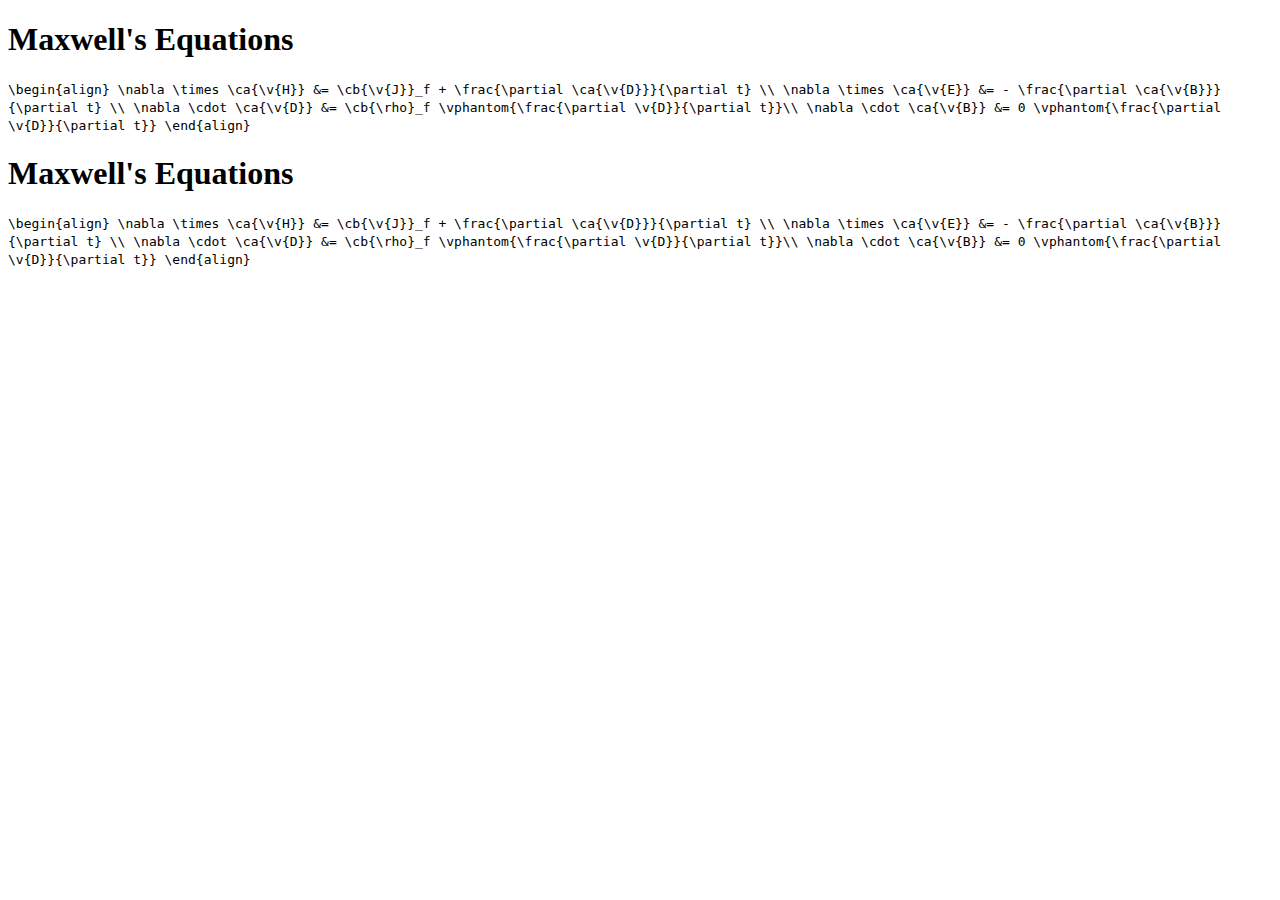
<file: src/index.html>
<!doctype html>
<html lang="en-US">
  <head>
    <meta charset="utf-8" />
    <meta name="viewport" content="width=device-width" />
    <link rel="stylesheet" href="styles.css">
    <title>Nick's Electromagnetic Notes</title>
    <style>
      .color_a {
        fill: blue !important;
      }
      .color_b {
        fill: red !important;
      }
    </style>
  </head>
  <body>
    <div class="flex flex-row items-center justify-center">
      <div class="flex flex-col items-center">
        <h1>
          Maxwell's Equations
        </h1>
        <code class="tex">
          \begin{align}
            \nabla \times \ca{\v{H}} &= \cb{\v{J}}_f + \frac{\partial \ca{\v{D}}}{\partial t} \\
            \nabla \times \ca{\v{E}} &= - \frac{\partial \ca{\v{B}}}{\partial t} \\
            \nabla \cdot \ca{\v{D}} &= \cb{\rho}_f
            \vphantom{\frac{\partial \v{D}}{\partial t}}\\
            \nabla \cdot \ca{\v{B}} &= 0 
            \vphantom{\frac{\partial \v{D}}{\partial t}}
          \end{align}
        </code>
      </div>
      <div class="flex flex-col items-center">
        <h1>
          Maxwell's Equations
        </h1>
        <code class="tex">
          \begin{align}
            \nabla \times \ca{\v{H}} &= \cb{\v{J}}_f + \frac{\partial \ca{\v{D}}}{\partial t} \\
            \nabla \times \ca{\v{E}} &= - \frac{\partial \ca{\v{B}}}{\partial t} \\
            \nabla \cdot \ca{\v{D}} &= \cb{\rho}_f
            \vphantom{\frac{\partial \v{D}}{\partial t}}\\
            \nabla \cdot \ca{\v{B}} &= 0 
            \vphantom{\frac{\partial \v{D}}{\partial t}}
          \end{align}
        </code>
      </div>
    </div>
  </body>
</html>
</file>
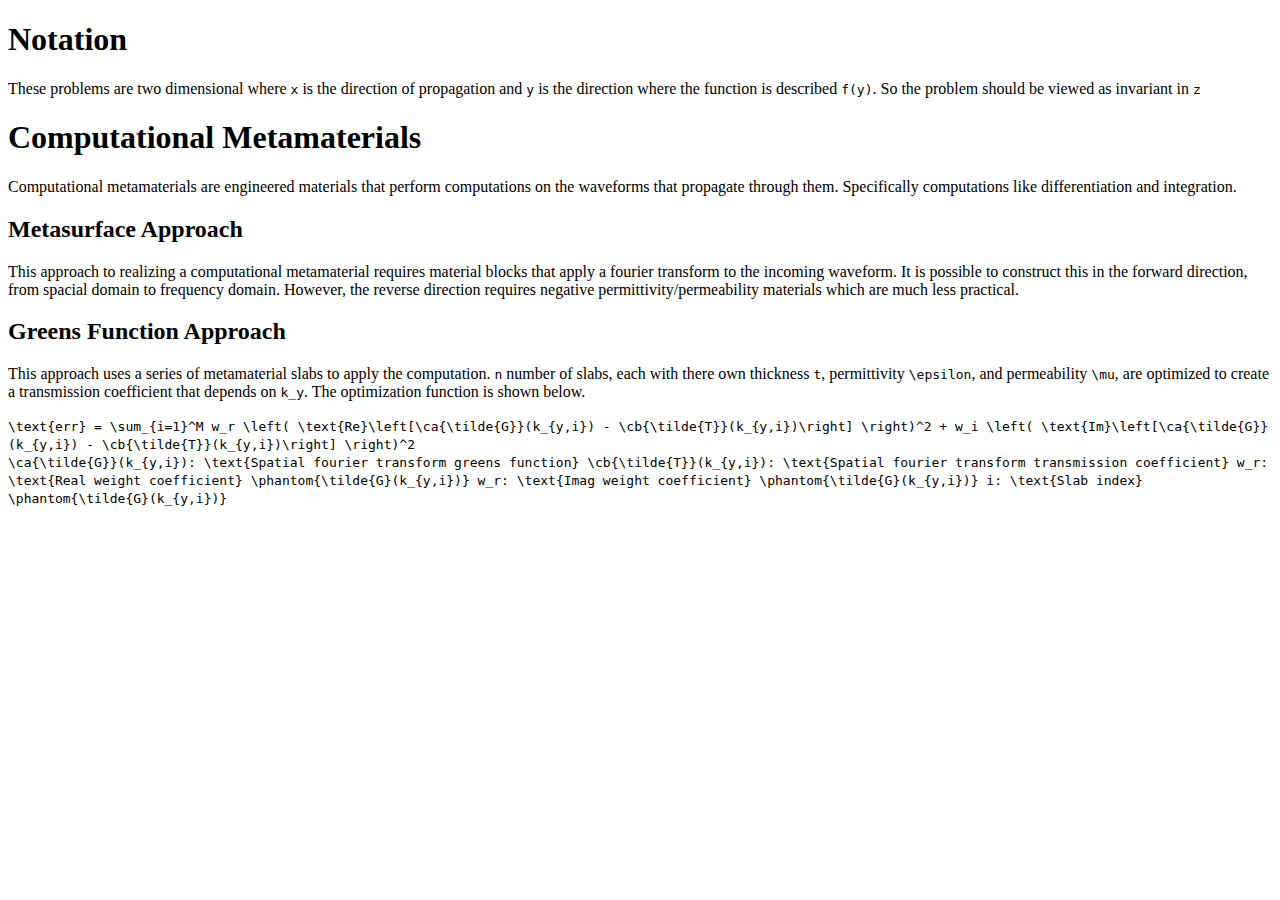
<file: src/performing_mathematical_operations_with_metamaterials.html>
<!doctype html>
<html lang="en-US">
  <head>
    <meta charset="utf-8" />
    <meta name="viewport" content="width=device-width" />
    <link rel="stylesheet" href="styles.css">
    <title>nbh</title>
    <style>
      .color_a {
        fill: red !important;
      }
      .color_b {
        fill: blue !important;
      }
    </style>
  </head>
  <body>
    <div class="flex flex-col m-4">
      <h1 class="text-xl font-bold">Notation</h1>
      <p>
        These problems are two dimensional where
        <code class="tex-inline">x</code>
        is the direction of propagation and
        <code class="tex-inline">y</code>
        is the direction where the function is described
        <code class="tex-inline">f(y)</code>.
        So the problem should be viewed as invariant in
        <code class="tex-inline">z</code>
      </p>
      <h1 class="text-xl font-bold">Computational Metamaterials</h1>
      <p>
        Computational metamaterials are engineered materials that perform computations on the waveforms that propagate through them.
        Specifically computations like differentiation and integration.
      </p>
      <h2 class="text-lg font-bold">Metasurface Approach</h2>
      <p>
        This approach to realizing a computational metamaterial requires material blocks that apply a fourier transform to the incoming waveform.
        It is possible to construct this in the forward direction, from spacial domain to frequency domain. 
        However, the reverse direction requires negative permittivity/permeability materials which are much less practical.
      </p>
      <h2 class="text-lg font-bold">Greens Function Approach</h2>
      <p>
        This approach uses a series of metamaterial slabs to apply the computation.
        <code class="tex-inline">n</code> number of slabs, each with there own thickness <code class="tex-inline">t</code>,
        permittivity <code class="tex-inline">\epsilon</code>, and permeability <code class="tex-inline">\mu</code>, 
        are optimized to create a transmission coefficient that depends on 
        <code class="tex-inline">k_y</code>.
        The optimization function is shown below.
      </p>
      <div class="flex flex-col md:flex-row justify-center items-center">
        <div class="flex justify-center md:justify-end items-center w-full md:w-1/2 md:m-4 my-4">
          <code class="tex">
            \text{err} = \sum_{i=1}^M 
            w_r
            \left(
              \text{Re}\left[\ca{\tilde{G}}(k_{y,i}) - 
              \cb{\tilde{T}}(k_{y,i})\right]
            \right)^2
            +
            w_i
            \left(
              \text{Im}\left[\ca{\tilde{G}}(k_{y,i}) - 
              \cb{\tilde{T}}(k_{y,i})\right]
            \right)^2
          </code>
        </div>
        <div class="flex flex-col justify-center md:justify-start w-full md:w-1/2 md:m-4 my-4">
          <code class="tex">
            \ca{\tilde{G}}(k_{y,i}): \text{Spatial fourier transform greens function}
          </code>
          <code class="tex">
            \cb{\tilde{T}}(k_{y,i}): \text{Spatial fourier transform transmission coefficient}
          </code>
          <code class="tex">
            w_r: \text{Real weight coefficient}
            \phantom{\tilde{G}(k_{y,i})}
          </code>
          <code class="tex">
            w_r: \text{Imag weight coefficient}
            \phantom{\tilde{G}(k_{y,i})}
          </code>
          <code class="tex">
            i: \text{Slab index}
            \phantom{\tilde{G}(k_{y,i})}
          </code>
        </div>
      </div>
    </div>
  </body>
</html>
</file>
<file: src/styles.css>
@tailwind base;
@tailwind components;
@tailwind utilities;
</file>
